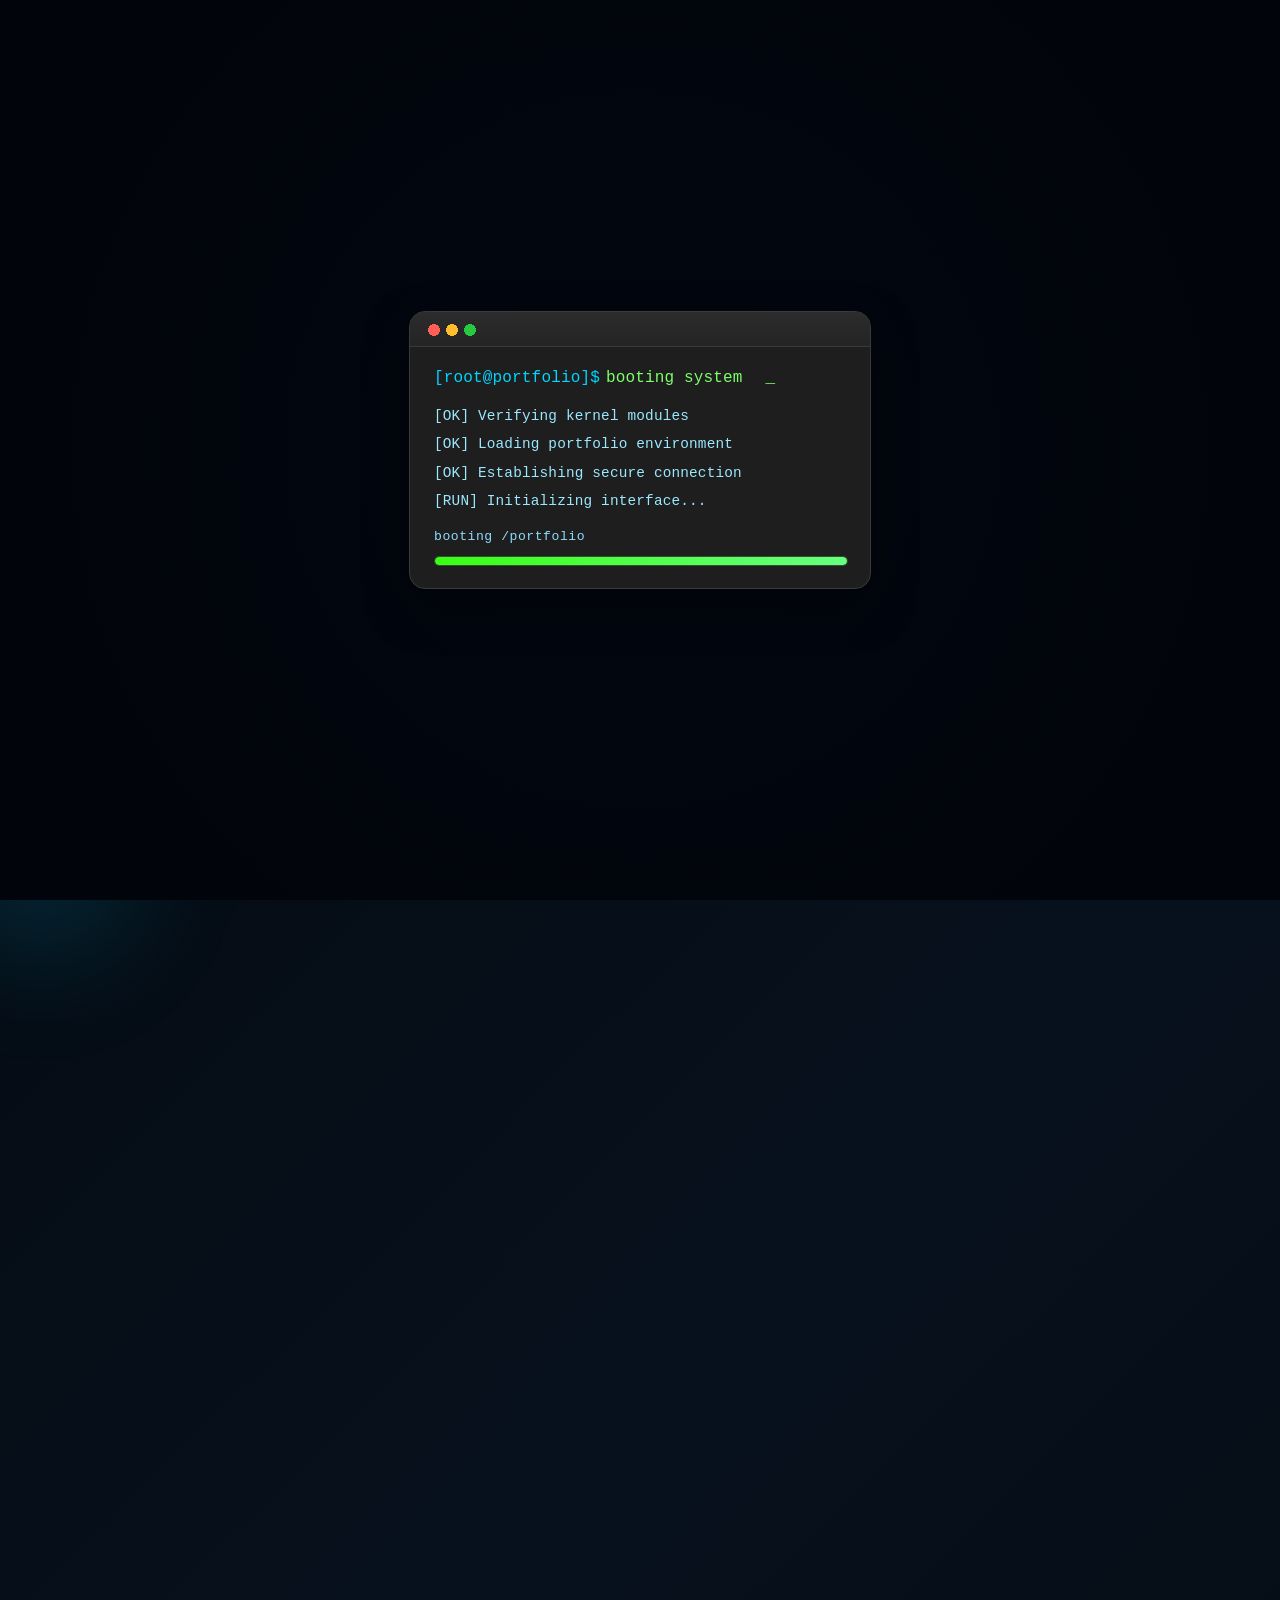
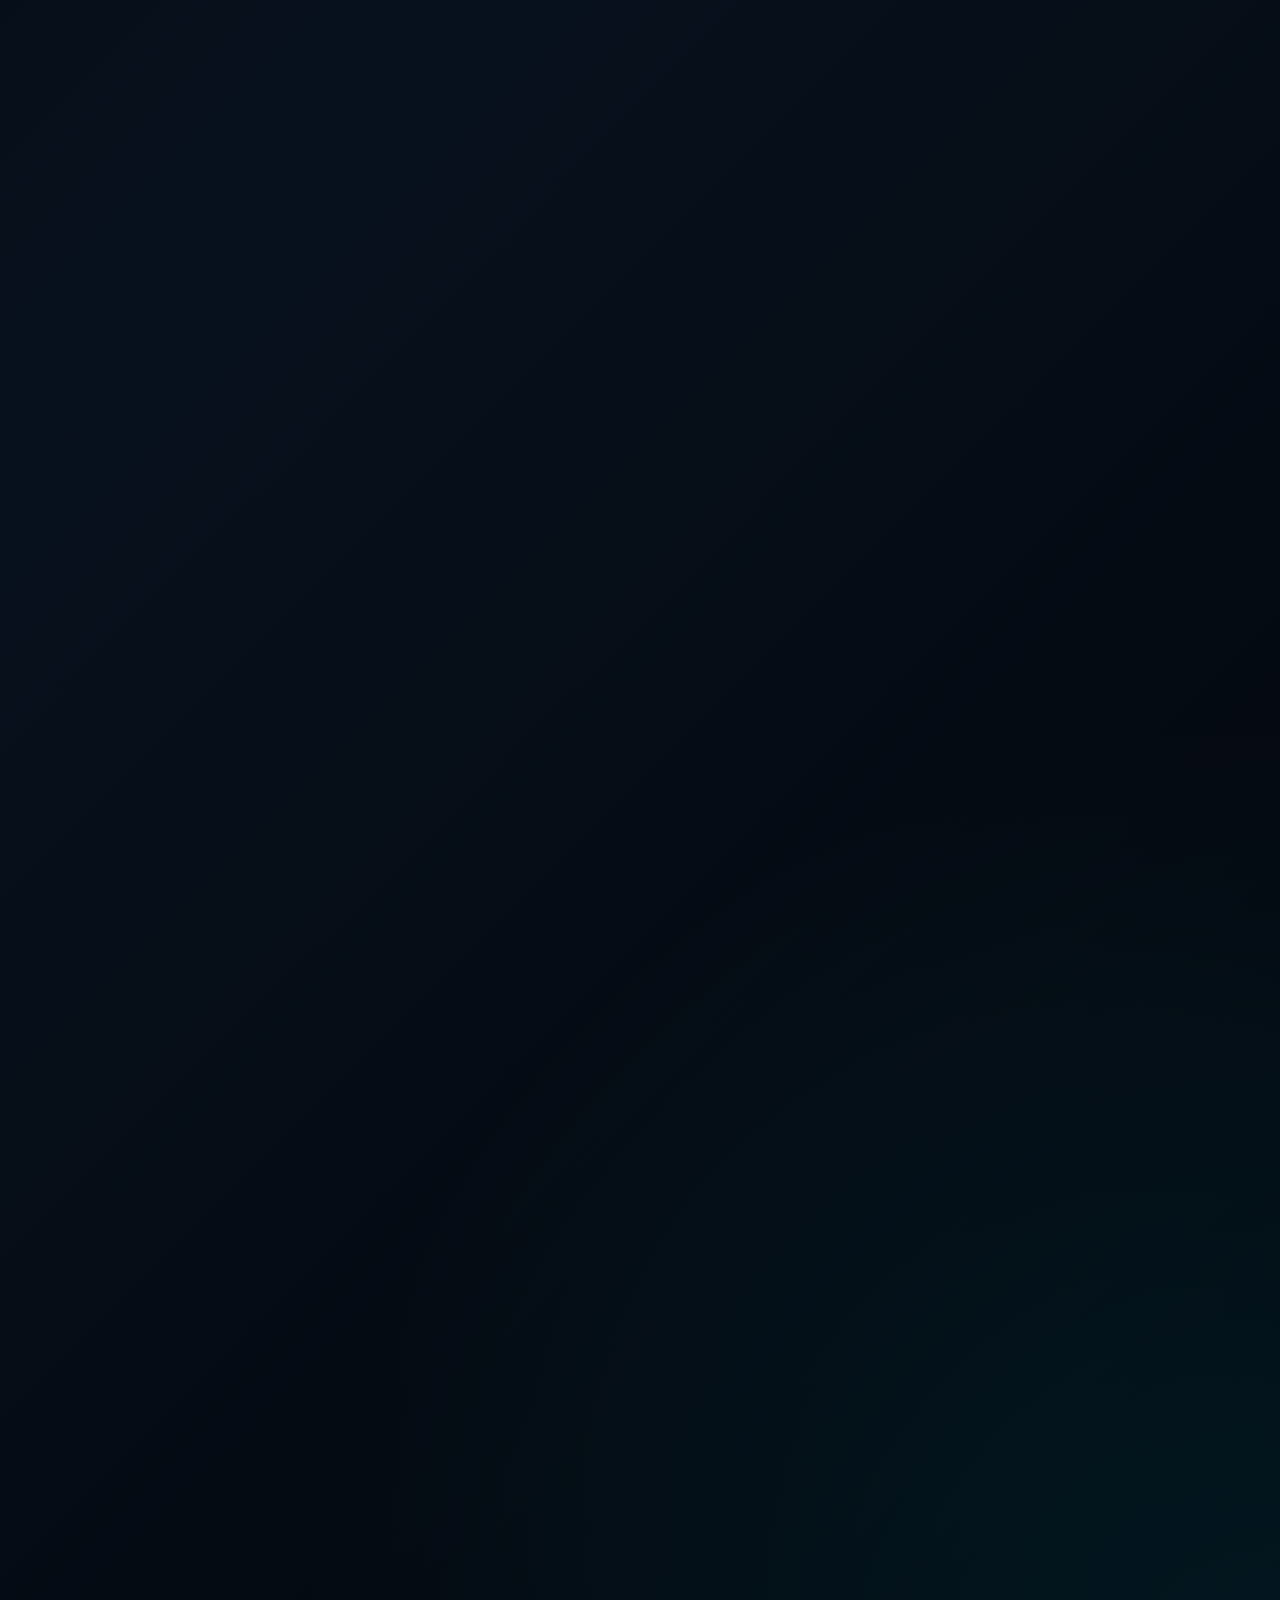
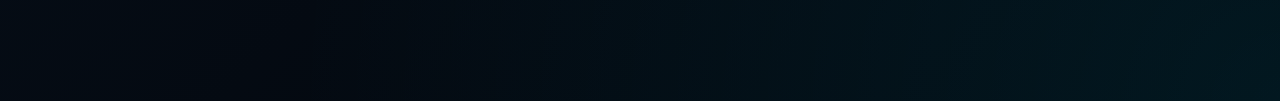
<file: index.html>
<!doctype html>
<html lang="pt-BR">
  <head>
    <meta charset="UTF-8" />
    <meta http-equiv="X-UA-Compatible" content="IE=edge" />
    <meta name="viewport" content="width=device-width, initial-scale=1.0" />
    <meta name="description" content="Meu primeiro Portfólio!" />
    <meta
      name="keywords"
      content="Portfólio, Wanderson, Engenharia de Software, HTML, CSS, JS, C#"
    />
    <meta name="author" content="Wanderson Saraiva Torres" />
    <title>Portfólio</title>
    <link rel="stylesheet" href="css/index.css" />
    <script src="js/index.js" defer></script>
    <link
      rel="stylesheet"
      href="https://cdnjs.cloudflare.com/ajax/libs/font-awesome/6.4.0/css/all.min.css"
    />
    <link rel="icon" type="image/x-icon" href="favicon/favicon.ico" />
  </head>

  <body class="intro-active">
    <div class="intro-screen" aria-hidden="true">
      <div class="intro-terminal">
        <div class="intro-line">
          <span class="intro-prefix">[root@portfolio]$</span>
          <span class="intro-text">booting system</span>
          <span class="intro-cursor">_</span>
        </div>
        <div class="boot-log">
          <div class="boot-line">[OK] Verifying kernel modules</div>
          <div class="boot-line">[OK] Loading portfolio environment</div>
          <div class="boot-line">[OK] Establishing secure connection</div>
          <div class="boot-line">[RUN] Initializing interface...</div>
        </div>
        <div class="loader-panel" aria-label="Carregando portfólio">
          <div class="loader-label">booting /portfolio</div>
          <div class="loader-bar">
            <span class="loader-fill"></span>
          </div>
        </div>
      </div>
    </div>

    

    <nav class="menu-capsula">
      

      <a href="#">
        <i class="fa-solid fa-home"></i>
        <span class="texto-menu">Início</span>
      </a>
      <a href="#sobre">
        <i class="fa-solid fa-fingerprint"></i>
        <span class="texto-menu">Sobre</span>
      </a>
      <a href="#skills">
        <i class="fa-solid fa-laptop-code"></i>
        <span class="texto-menu">Habilidades</span>
      </a>
      <a href="#projetos">
        <i class="fa-solid fa-diagram-project"></i>
        <span class="texto-menu">Sistemas</span>
      </a>
      <a href="#web-recon">
        <i class="fa-solid fa-network-wired"></i>
        <span class="texto-menu">Diagnóstico</span>
      </a>
      <a href="#contato">
        <i class="fa-solid fa-address-book"></i>
        <span class="texto-menu">Contato</span>
      </a>
    </nav>
    

    <div class="site-shell">
      <div class="shell-toolbar">
        <span class="shell-prompt">~/portfolio</span>
        <span class="shell-status">status: online • secure</span>
      </div>

      <header>

        
        
        <div class="logo">
          <h1>
            <span class="cor-destaque">&lt;</span
            ><span class="logo-text">Portfólio</span
            ><span class="cor-destaque">/&gt;</span
            ><span class="cursor-pisca">_</span>
          </h1>
        </div>
      </header>
      <main>
        <section id="sobre">
          <img
            src="imgp/perfil.jpg"
            alt="Foto do desenvolvedor Wanderson"
            class="foto-perfil"
          />
          <h2>Sobre</h2>
          <div class="box-txt">
            <p>
              Ola! Me chamo Wanderson. Sou um profisisonal focado em resolver
              problema e construir sistemas eficientes. Gosto de entender como
              as coisas funcionam por baixo dos panos, desde o codigo e
              infraestrutura até o hardware.
            </p>
          </div>
        </section>

        <section id="skills">
          <h2>Minhas Habilidades</h2>
          <ul class="lista-skills">
            <li class="skill-item">
              <div class="skill-itens">
                <img src="ico/cSharp.ico" alt="C#" />
                C# e ecossitemas .NET<i>Aprendendo</i>
              </div>
            </li>
            <li class="skill-item">
              <div class="skill-itens">
                <img
                  src="ico/redes-de-computadores.ico"
                  alt="Redes de Computadores"
                />
                Redes de Computadores
              </div>
            </li>
            <li class="skill-item">
              <div class="skill-itens">
                <img src="ico/manutençao.ico" alt="Manutenção de Hardware" />
                Manutenção de Hardware
              </div>
            </li>
            <li class="skill-item">
              <div class="skill-itens">
                <img src="ico/html-5.ico" alt="HTML" />
                HTML
              </div>
            </li>
            <li class="skill-item">
              <div class="skill-itens">
                <img src="ico/js.ico" alt="JavaScript" />
                JavaScript <i>Aprendendo</i>
              </div>
            </li>
            <li class="skill-item">
              <div class="skill-itens">
                <img src="ico/css-3.ico" alt="CSS" />
                CSS
              </div>
            </li>
            <li class="skill-item">
              <div class="skill-itens">
                <img src="ico/python.ico" alt="Python" />
                Python <i>Aprendendo</i>
              </div>
            </li>
            <li class="skill-item">
              <div class="skill-itens">
                <img src="ico/php.ico" alt="PHP" />
                PHP <i>Aprendendo</i>
              </div>
            </li>
            <li class="skill-item">
              <div class="skill-itens">
                <img src="ico/arquivo-json.ico" alt="JSON" />
                JSON
              </div>
            </li>
          </ul>
        </section>


        

        <div>
          <h2 id="text-projeto">Meus Projetos</h2>
        </div>

        <section id="projetos">
          <article>
            <h3>NOC Monitoramento</h3>
            <p>
              Um sistema customizado de monitoramento de redes desenvolvido em
              HTML, CSS, PHP, JSON, JAVASCRIPT.
            </p>
            <div class="tech-tags">
              <span>PHP</span>
              <span>HTML</span>
              <span>JavaScript</span>
              <span>JSON</span>
            </div>
            <div class="github-link">
              <a
                href="https://github.com/wandersonstt/pianel-NOC"
                target="_blank"
                rel="noopener noreferrer"
                class="btn-projeto"
              >
                <i class="fa-brands fa-github"></i> Ver código
              </a>
            </div>
          </article>

          <article>
            <h3>Bot Telegram Milvus</h3>
            <p>Bot para telegram, para chegar chamado do milvus</p>
            <div class="tech-tags">
              <span>Python</span>
              <span>WebHook</span>
              <span>Telegram</span>
            </div>
            <div class="github-link">
              <a
                href="https://github.com/wandersonstt/Bot-Milvus-telegram"
                target="_blank"
                rel="noopener noreferrer"
                class="btn-projeto"
              >
                <i class="fa-brands fa-github"></i> Ver código
              </a>
            </div>
          </article>

          <article>
            <h3>Conversor de pdf</h3>
            <p>Feito um Conversor de pdf em C# .NET</p>
            <div class="tech-tags">
              <span>C#</span>
              <span>.NET</span>
            </div>
            <div class="github-link">
              <a
                href="https://github.com/wandersonstt/pdfZ"
                target="_blank"
                rel="noopener noreferrer"
                class="btn-projeto"
              >
                <i class="fa-brands fa-github"></i> Ver código
              </a>
            </div>
          </article>

          <article>
            <h3>Baixador de video do youtube</h3>
            <p>
              Programa para baixa videos do youtube C# .NET Biblioteca, FFmpeg
              (Manipulação de Mídia), yt-dlp (Manipulação de Streams Web)
            </p>
            <div class="tech-tags">
              <span>C#</span>
              <span>.NET</span>
            </div>
            <div class="github-link">
              <a
                href="https://github.com/wandersonstt/Youtube-Downloader-Pro"
                target="_blank"
                rel="noopener noreferrer"
                class="btn-projeto"
              >
                <i class="fa-brands fa-github"></i> Ver código
              </a>
            </div>
          </article>

          <article>
            <h3>FrontEnd tela de login</h3>
            <p>
              Fiz uma tela de login somente como aprendizado, com HTML E CSS, logo em breve estarei implementando um JS
              para finalizar esse pequeno treinamento 
            </p>
            <div class="tech-tags">
              <span>HTML</span>
              <span>CSS</span>
            </div>
            <div class="github-link">
              <a
                href="login.html"
                target="_blank"
                rel="noopener noreferrer"
                class="btn-projeto"
              >
                <i></i>Ver pagina
              </a>
            </div>
          </article>

        </section>

        
<section id="web-recon">
        <article class="card projeto-recon">
          <h3>
            <i class="fa-solid fa-satellite-dish"></i> Web Recon / Scanner
          </h3>
          <p>
            Insira um domínio (ex: google.com) para rastrear informações de
            infraestrutura, IP e geolocalização do servidor.
          </p>

          <div class="input-grupo">
            <input
              type="text"
              id="alvo"
              placeholder="Digite o domínio alvo..."
            />
            <button onclick="iniciarScan()">
              <i class="fa-solid fa-radar"></i> Escanear
            </button>
          </div>

          <!-- Tela do Terminal -->
          <pre class="terminal-saida" id="resultado-scan">
> Sistema online. Aguardando alvo...</pre
          >
        </article>
        </section>

        
      </main>

      <footer id="contato">
        <h2>Vamos conversar ?</h2>
        <div class="links-contato">
          <a href="mailto:wanderson_st@hotmail.com.br"
            ><i class="fa-solid fa-envelope"></i> Mande um E-mail</a
          >
          <a href="https://github.com/wandersonstt"
            ><i class="fa-brands fa-github"></i> GitHub</a
          >
        </div>

        

      </footer>
    </div>
  </body>
</html>
</file>
<file: css/index.css>
/* 1. IMPORTAÇÕES E VARIÁVEIS (Sempre no topo) */
@import url('https://fonts.googleapis.com/css2?family=Inter:wght@400;500;600;700;800&display=swap');
@import url('https://fonts.googleapis.com/css2?family=Space+Grotesk:wght@500;700&display=swap');

:root {
    --cor-fundo: #030711;
    --cor-texto: #d8f8e2;
    --cor-primaria: #39ff14;
    --cor-fundo-card: #07131d;
    --cor-acento: #00d4ff;
}


/* 2. CONFIGURAÇÕES GERAIS */
html {
    scroll-behavior: smooth;
    
}

body {
    font-family: 'Inter', sans-serif;
    line-height: 1.7;
    letter-spacing: 0.01em;
    background:
        radial-gradient(circle at top left, rgba(57, 255, 20, 0.10), transparent 24%),
        radial-gradient(circle at bottom right, rgba(0, 212, 255, 0.09), transparent 28%),
        linear-gradient(135deg, #03070d 0%, #07111d 45%, #02050a 100%);
    color: var(--cor-texto);
    margin: 0;
    padding: 20px;
    transition: background-color 0.3s ease, color 0.3s ease;
    position: relative;
    overflow-x: hidden;
}

body.intro-active {
    overflow: hidden;
}

.site-shell {
    position: relative;
    max-width: 2000px;
    margin: 48px auto 0 auto;
    padding: 0 24px 36px;
    background: linear-gradient(180deg, #191d24 0%, #11161d 100%);
    border: 1px solid rgba(255, 255, 255, 0);
    border-radius: 18px;
    box-shadow: 0 30px 70px rgba(0, 0, 0, 0.984), inset 0 1px 0 rgba(255,255,255,0.04);
    overflow: hidden;
    opacity: 0;
    transform: translateY(18px);
    transition: opacity 0.8s ease, transform 0.8s ease;
}

.site-shell::before {
    content: '';
    display: block;
    height: 46px;
    margin: -1px -24px 18px;
    background: linear-gradient(180deg, #2a2f36 0%, #20242c 100%);
    border-bottom: 1px solid rgba(255,255,255,0.06);
    position: relative;
    box-shadow: inset 0 -1px 0 rgba(0,0,0,0.2);
}

.site-shell::after {
    content: '';
    position: absolute;
    top: 12px;
    left: 18px;
    display: flex;
    gap: 8px;
    width: 54px;
    height: 12px;
    z-index: 2;
}

.site-shell::after {
    background: radial-gradient(circle, #ff5f57 0 6px, transparent 6px 8px),
                radial-gradient(circle, #ffbd2e 0 6px, transparent 6px 8px),
                radial-gradient(circle, #28c840 0 6px, transparent 6px 8px);
    background-repeat: no-repeat;
    background-position: 0 0, 18px 0, 36px 0;
    background-size: 12px 12px;
}

body.intro-active .site-shell {
    opacity: 0;
    transform: translateY(18px);
}

body:not(.intro-active) .site-shell {
    opacity: 1;
    transform: none; /* Substitua translateY(0) por none */
}

.intro-screen {
    position: fixed;
    inset: 0;
    display: flex;
    align-items: center;
    justify-content: center;
    background: radial-gradient(circle at center, rgba(3, 7, 17, 0.95), rgba(1, 4, 10, 1));
    z-index: 9999;
    transition: opacity 0.8s ease, visibility 0.8s ease;
}

body:not(.intro-active) .intro-screen {
    opacity: 0;
    visibility: hidden;
    pointer-events: none;
}

.intro-terminal {
    min-width: min(90vw, 460px);
    border: 1px solid #3a3a3a;
    border-radius: 16px;
    background: #1e1e1e;
    box-shadow: 0 18px 45px rgba(0, 0, 0, 0.35);
    font-family: 'Courier New', Courier, monospace;
    color: #7dff6a;
    overflow: hidden;
    position: relative;
}

.intro-terminal::before {
    content: '';
    display: block;
    height: 34px;
    background: linear-gradient(180deg, #2c2c2c, #242424);
    border-bottom: 1px solid #3a3a3a;
    position: relative;
}

.intro-terminal::after {
    content: '';
    position: absolute;
    top: 12px;
    left: 18px;
    display: flex;
    gap: 8px;
    width: 54px;
    height: 12px;
    z-index: 2;
    background: radial-gradient(circle, #ff5f57 0 6px, transparent 6px 8px),
                radial-gradient(circle, #ffbd2e 0 6px, transparent 6px 8px),
                radial-gradient(circle, #28c840 0 6px, transparent 6px 8px);
    background-repeat: no-repeat;
    background-position: 0 0, 18px 0, 36px 0;
    background-size: 12px 12px;
}

.intro-terminal .intro-line {
    padding: 18px 24px 12px;
}

.intro-line {
    display: inline-flex;
    align-items: center;
    flex-wrap: wrap;
    gap: 6px;
}

.loader-panel {
    padding: 0 24px 22px;
}

.loader-label {
    font-size: 0.82rem;
    color: #8fdcff;
    margin-bottom: 8px;
    letter-spacing: 0.04em;
    text-transform: lowercase;
}

.loader-bar {
    width: 100%;
    height: 8px;
    background: rgba(255,255,255,0.08);
    border-radius: 999px;
    overflow: hidden;
    border: 1px solid rgba(57, 255, 20, 0.16);
    box-shadow: inset 0 0 6px rgba(0, 0, 0, 0.3);
}

.loader-fill {
    display: block;
    width: 0;
    height: 100%;
    border-radius: inherit;
    background: linear-gradient(90deg, #39ff14, #67ff81);
    box-shadow: 0 0 10px rgba(57, 255, 20, 0.35);
    animation: carregar-loader 2.2s ease-in-out forwards;
}

.boot-log {
    padding: 0 24px 12px;
    font-size: 0.9rem;
    color: #9be8ff;
    display: grid;
    gap: 4px;
}

.boot-line {
    opacity: 0;
    transform: translateX(-6px);
    animation: aparecer-log 0.35s ease forwards;
}

.boot-line:nth-child(1) { animation-delay: 0.2s; }
.boot-line:nth-child(2) { animation-delay: 0.55s; }
.boot-line:nth-child(3) { animation-delay: 0.9s; }
.boot-line:nth-child(4) { animation-delay: 1.25s; }

.intro-prefix {
    color: #00d4ff;
}

.intro-text {
    display: inline-block;
    overflow: hidden;
    white-space: nowrap;
    width: 0;
    animation: digitar-acesso 1.4s steps(16, end) 0.4s forwards;
}

.intro-cursor {
    display: inline-block;
    animation: piscar-cursor 0.8s steps(1, end) infinite;
}

@keyframes digitar-acesso {
    from { width: 0; }
    to { width: 16ch; }
}

@keyframes carregar-loader {
    from { width: 0; }
    to { width: 100%; }
}

@keyframes aparecer-log {
    from {
        opacity: 0;
        transform: translateX(-6px);
    }
    to {
        opacity: 1;
        transform: translateX(0);
    }
}

body::before {
    content: '';
    position: fixed;
    inset: 0;
    background-image:
        linear-gradient(rgba(57, 255, 20, 0.05) 1px, transparent 1px),
        linear-gradient(90deg, rgba(0, 212, 255, 0.05) 1px, transparent 1px);
    background-size: 36px 36px;
    mask-image: linear-gradient(to bottom, rgba(0,0,0,0.78), transparent);
    pointer-events: none;
    z-index: 0;
    opacity: 0.45;
    animation: moverGrade 16s linear infinite;
}

body::after {
    content: '';
    position: fixed;
    inset: auto auto -120px -120px;
    width: 320px;
    height: 320px;
    background: radial-gradient(circle, rgba(0, 212, 255, 0.16), transparent 70%);
    filter: blur(40px);
    pointer-events: none;
    z-index: 0;
    animation: pulsarGlow 6s ease-in-out infinite;
}

body::selection {
    background: rgba(0, 212, 255, 0.25);
    color: #fff;
}

img {
    max-width: 150px;
    border-radius: 0;
}

header,
main,
footer {
    max-width: 1080px;
    margin: 0 auto;
    padding: 18px 0;
    position: relative;
    z-index: 1;
}

header {
    padding-top: 80px;
}

.shell-toolbar {
    display: flex;
    justify-content: space-between;
    align-items: center;
    padding: 12px 24px 10px;
    color: #9fd8ff;
    font-size: 0.82rem;
    font-family: 'Courier New', Courier, monospace;
    letter-spacing: 0.03em;
    text-transform: lowercase;
    gap: 16px;
}

.shell-prompt {
    color: #7dff6a;
    margin-right: 8px;
}

.shell-status {
    color: #c0f3ff;
    opacity: 0.9;
    margin-left: 8px;
}

/* =========================
   MENU CÁPSULA EXPANDÍVEL 
   ========================= */

   

.menu-capsula {
    position: fixed;
    top: 0;
    left: 0;
    width: 100%; /* Ocupa a tela toda de ponta a ponta */
    display: flex;
    justify-content: center; /* Centraliza os botões no meio da tela */
    gap: 12px;
    padding: 8px 20px;
    border-radius: 0; /* Barra reta (sem formato de cápsula) */
    background: rgba(6, 10, 16, 0);
    backdrop-filter: blur(12px); 
    z-index: 99999;
    transition: opacity 0.8s ease, transform 0.8s ease, visibility 0.8s ease;
}

.menu-capsula a {
    display: flex;
    align-items: center;
    justify-content: center;
    color: var(--cor-texto);
    text-decoration: none;
    
    /* A mágica acontece aqui: */
    height: 38px; 
    min-width: 38px; /* Garante que fique quadrado quando estiver sem texto */
    padding: 0 10px; /* Deixa um respiro pros lados quando crescer */
    width: auto; /* Permite que o botão estique */
    
    border-radius: 8px;
    background: rgba(255,255,255,0.03);
    transition: all 0.35s cubic-bezier(0.2, 0.8, 0.2, 1);
    font-family: 'Courier New', Courier, monospace;
    border: 1px solid rgba(255,255,255,0.05);
    box-sizing: border-box;
}

.menu-capsula a:nth-child(1) { transform: rotate(0deg); }
.menu-capsula a:nth-child(2) { transform: rotate(0deg); }
.menu-capsula a:nth-child(3) { transform: rotate(0deg); }
.menu-capsula a:nth-child(4) { transform: rotate(0deg); }
.menu-capsula a:nth-child(5) { transform: rotate(0deg); }

.menu-capsula a:hover,
.menu-capsula a:focus-visible {
    background: linear-gradient(135deg, rgba(0, 212, 255, 0.2), rgba(57, 255, 20, 0.16));
    color: #b7ff8a;
    transform: translateY(-2px) scale(1.03);
    box-shadow: inset 0 1px 0 rgba(255,255,255,0.05), 0 0 0 1px rgba(0, 212, 255, 0.18), 0 0 14px rgba(0, 212, 255, 0.16);
    text-shadow: 0 0 8px rgba(0, 212, 255, 0.18);
}

.menu-capsula i {
    font-size: 0.95rem; /* Ícone levemente menor (era 1.1rem) */
    min-width: 20px;
    text-align: center;
}

.menu-capsula .texto-menu {
    max-width: 0;
    opacity: 0;
    margin-left: 0;
    transition: all 0.4s cubic-bezier(0.25, 1, 0.5, 1);
    white-space: nowrap;
    overflow: hidden; /* ISSO IMPEDE O TEXTO DE VAZAR */
    font-weight: 600;
    font-size: 0.75rem;
}



/* Faz o texto deslizar e aparecer no Hover */
.menu-capsula a:hover .texto-menu {
    max-width: 120px;
    opacity: 1;
    margin-left: 8px; /* Espaçamento entre o ícone e o texto */
}

.logo {
    display: flex;
    justify-content: center;
    align-items: center;
    width: 100%;
}

h1 {
    font-size: 1.5rem;
    text-align: center;
    text-shadow: 0 0 16px rgba(57, 255, 20, 0.2);
    font-family: 'Courier New', Courier, monospace;
    font-weight: 700;
    letter-spacing: 0.04em;
    text-transform: none;
    margin: 0 auto;
    color: #7dff6a;
}

.logo h1 {
    display: inline-flex;
    align-items: center;
    justify-content: center;
    gap: 0.12em;
    white-space: nowrap;
    font-size: 2rem;
}

.logo-text {
    display: inline-block;
    overflow: hidden;
    white-space: nowrap;
    width: 0;
    animation: digitar-logo 1.4s steps(9, end) 0.35s forwards;
}

.cursor-pisca {
    display: inline-block;
    margin-left: 2px;
    animation: piscar-cursor 0.8s steps(1, end) infinite;
}

@keyframes digitar-logo {
    from { width: 0; }
    to { width: 9ch; }
}

@keyframes piscar-cursor {
    0%, 49% { opacity: 1; }
    50%, 100% { opacity: 0; }
}

h2 {
    text-shadow: 0 0 10px rgba(0, 212, 255, 0.16);
    font-family: 'Courier New', Courier, monospace;
    font-weight: 700;
    letter-spacing: 0.03em;
    text-transform: none;
    color: #7dff6a;
    margin-bottom: 10px;
}

h2::before {
    content: '> ';
    color: var(--cor-primaria);
    margin-right: 6px;
}

p, li, a, span {
    font-family: 'Courier New', Courier, monospace;
}

img {
    max-width: 150px;
    display: block;
    margin: 0 auto;
}



footer {
    text-align: center;
    margin-top: 56px;
    padding: 28px 22px;
    background: linear-gradient(135deg, rgba(6, 14, 22, 0.98), rgba(3, 8, 14, 0.96));
    border: 1px solid rgba(57, 255, 20, 0.16);
    border-radius: 14px;
    box-shadow: inset 0 1px 0 rgba(255,255,255,0.03), 0 12px 24px rgba(0, 0, 0, 0.2);
    position: relative;
    overflow: hidden;
}

footer::before {
    content: '';
    position: absolute;
    inset: 0;
    background: linear-gradient(120deg, transparent, rgba(255,255,255,0.25), transparent);
    transform: translateX(-100%);
    transition: transform 0.8s ease;
}

footer:hover::before {
    transform: translateX(100%);
}

footer h2 {
    margin-top: 0;
    color: var(--cor-primaria);
    letter-spacing: 0.5px;
}

.links-contato {
    display: flex;
    justify-content: center;
    gap: 20px;
    margin-top: 20px;

}

footer a {
    text-decoration: none;
    background: transparent;
    color: #7dff6a;
    border: 1px solid rgba(57, 255, 20, 0.3);
    border-radius: 999px;
    padding: 10px 18px;
    font-weight: 600;
    box-shadow: inset 0 0 8px rgba(0, 255, 0, 0.04);
    transition: transform 0.3s ease, box-shadow 0.3s ease, background 0.3s ease, color 0.3s ease;
}

footer a:hover {
    transform: translateY(-3px);
    box-shadow: 0 8px 16px rgba(0, 0, 0, 0.18);
    background: rgba(57, 255, 20, 0.12);
    color: #ffffff;
}


#btn-tema {

    position: fixed;
    bottom: 30px;
    right: 30px;
    z-index: 1000;
    padding: 12px 24px;
    border: none;
    border-radius: 50px;
    background-color: var(--cor-primaria);
    color: #ffffff;
    font-family: 'Inter', sans-serif;
    font-width: 600;
    font-size: 1rem;
    cursor: pointer;
    box-shadow: 0 8px 15px rgba(0, 0, 0, 0.2);
    transition: all 0.3s ease;


}

#btn-tema:hover {

    transform: translateY(-5px) scale(1.05);
    box-shadow: 0 15px 20px rgba(0, 0, 0, 0.3);
    background-color: var(--cor-texto);
    color: var(--cor-fundo)
}

#btn-tema:active {
    transform: translateY(2px) scale(0.95);
    box-shadow: 0 5px 10px rgba(0, 0, 0, 0.2);

}



.tech-tags {
    display: flex;
    gap: 8px;
    margin-bottom: 20px;
    flex-wrap: wrap;
}

.tech-tags span {
    background: rgba(57, 255, 20, 0.16);
    color: #dfffbf;
    padding: 5px 10px;
    border-radius: 999px;
    font-size: 0.8rem;
    font-weight: 600;
    text-transform: uppercase;
    letter-spacing: 0.04em;
    border: 1px solid rgba(57, 255, 20, 0.24);
}

.btn-projeto {
    display: inline-flex;
    align-items: center;
    justify-content: center;
    gap: 8px;
    text-decoration: none;
    color: #e9ffeb;
    border: 1px solid rgba(57, 255, 20, 0.24);
    padding: 9px 14px;
    border-radius: 999px;
    font-weight: 600;
    font-size: 0.9rem;
    transition: all 0.3s ease;
    margin-top: auto;
    margin-bottom: 0;
    align-self: center;
    background: rgba(57, 255, 20, 0.12);
}

.btn-projeto:hover {
    background: rgba(57, 255, 20, 0.2);
    color: #f8fff3;
    transform: translateY(-2px);
}

.btn-projeto:active {
    background: rgba(0, 212, 255, 0.18);
    color: #f8fff3;
}

.github-link {
    position: relative;
    width: 100%;
    margin: 0;
    padding-top: 4px;
}

.github-link a {
    display: flex;
    justify-content: center;
    align-items: center;
    gap: 8px;
    width: 100%;
    padding: 12px;
    background: linear-gradient(135deg, rgba(57, 255, 20, 0.18), rgba(0, 212, 255, 0.16));
    color: #f3fff0;
    text-decoration: none;
    font-weight: 600;
    font-size: 0.95rem;
    transition: all 0.3s ease;
    border-radius: 12px;
    border: 1px solid rgba(57, 255, 20, 0.24);
}

.github-link a:hover {
    background: linear-gradient(135deg, rgba(57, 255, 20, 0.26), rgba(0, 212, 255, 0.22));
    color: #ffffff;
}





/* =========================
   WIDGET DE API (TERMINAL)
   ========================= */
#api-rede {
    text-align: center;
    margin: 40px auto;
}

.terminal-box {
    max-width: 500px;
    margin: 20px auto;
    background-color: #1e1e1e;
    border-radius: 8px;
    box-shadow: 0 10px 20px rgba(0, 0, 0, 0.3);
    overflow: hidden;
    text-align: left;
}

.terminal-header {
    background-color: #333;
    padding: 10px;
    display: flex;
    gap: 8px;
}

.dot {
    width: 12px;
    height: 12px;
    border-radius: 50%;
}

.dot.red {
    background-color: #ff5f56;
}

.dot.yellow {
    background-color: #ffbd2e;
}

.dot.green {
    background-color: #27c93f;
}

.terminal-body {
    padding: 20px;
    color: #00ff00;
    /* Verde clássico de terminal */
    font-family: 'Courier New', Courier, monospace;
    /* Fonte de código */
    font-size: 0.95rem;
    line-height: 1.6;
}

/* O texto piscando como um cursor de verdade */
.cursor-pisca {
    animation: piscar 1s infinite;
}

@keyframes piscar {

    0%,
    100% {
        opacity: 1;
    }

    50% {
        opacity: 0;
    }
}


section {
    margin: 22px 0;
    padding: 20px 22px;
    border: 1px solid rgba(255,255,255,0.06);
    border-radius: 14px;
    background: linear-gradient(135deg, rgba(8, 14, 22, 0.97), rgba(3, 8, 14, 0.98));
    box-shadow: inset 0 1px 0 rgba(255,255,255,0.03), 0 12px 24px rgba(0, 0, 0, 0.22);
    position: relative;
    opacity: 0;
    transform: translateY(20px);
    transition: opacity 0.6s ease, transform 0.6s ease, box-shadow 0.3s ease;
}

section.reveal {
    opacity: 1;
    transform: translateY(0);
}

section::before {
    content: '';
    display: block;
    width: 100%;
    height: 1px;
    margin-bottom: 12px;
    background: linear-gradient(90deg, rgba(57, 255, 20, 0.7), transparent 85%);
}

.box-txt {
    background: rgba(1, 6, 10, 0.92);
    border: 1px solid rgba(0, 212, 255, 0.14);
    border-left: 3px solid rgba(57, 255, 20, 0.5);
    padding: 16px 18px;
    margin: 8px 0 0;
    border-radius: 12px;
    box-shadow: inset 0 0 16px rgba(0, 0, 0, 0.18);
    transition: all 0.3s ease;
}

.box-txt:hover {
    background: rgba(3, 10, 16, 0.96);
    color: var(--cor-texto);
    transform: translateY(-3px);
    box-shadow: inset 0 0 20px rgba(0, 0, 0, 0.22), 0 8px 16px rgba(0, 0, 0, 0.18);
}

.box-txt p {
    animation: textoChegando 1s ease-out forwards;
    font-family: 'Courier New', Courier, monospace;
    color: #dfffd3;
}

@keyframes textoChegando {
    0% {
        opacity: 0;
        /* Começa totalmente invisível */
        transform: translateX(-30px);
        /* Começa 30 pixels para a esquerda */
    }

    100% {
        opacity: 1;
        /* Termina totalmente visível */
        transform: translateX(0);
        /* Termina na posição original (0) */
    }

}

/* Aplicamos a animação na foto */
.foto-perfil {
    border-radius: 12px;
    animation: levitar 3.2s ease-in-out infinite;
    box-shadow: 0 0 0 2px rgba(57, 255, 20, 0.18), 0 0 22px rgba(0, 212, 255, 0.16);
    transition: transform 0.3s ease, box-shadow 0.3s ease, filter 0.3s ease;
    transform: translateY(0);
    filter: saturate(1.08) contrast(1.03);
    border: 1px solid rgba(0, 212, 255, 0.3);
}

.foto-perfil:hover {
    transform: translateY(-6px) scale(1.02);
    box-shadow: 0 0 0 2px rgba(57, 255, 20, 0.26), 0 0 28px rgba(0, 212, 255, 0.24);
    filter: saturate(1.2) contrast(1.08);
}


/* Criamos a regra da animação passo a passo */
@keyframes levitar {
    0% {
        transform: translateY(0);
        /* Posição inicial */
    }

    50% {
        transform: translateY(-15px);
        /* No meio do tempo, sobe 15 pixels */
    }

    100% {
        transform: translateY(0);
        /* Volta para a posição inicial */
    }

   

}

/* 4. PROJETOS E CARDS */
#projetos {
    display: flex;
    flex-wrap: wrap;
    gap: 22px;
    margin-top: 28px;
    align-items: center;
    
}

#projetos article {
    display: flex;
    flex-direction: column;
    justify-content: space-between;
    gap: 10px;
    height: 100%;
    box-sizing: border-box;
    padding: 16px;
    border-radius: 16px;
    background: linear-gradient(135deg, rgba(8, 15, 24, 0.98), rgba(3, 9, 15, 0.96));
    border: 1px solid rgba(255,255,255,0.08);
    border-left: 3px solid rgba(57, 255, 20, 0.6);
    box-shadow: inset 0 1px 0 rgba(255,255,255,0.04), inset 0 -1px 0 rgba(255,255,255,0.02), 0 14px 28px rgba(0, 0, 0, 0.24);
    position: relative;
    overflow: hidden;
    opacity: 0;
    transform: translateY(20px);
    transition: transform 0.45s ease, box-shadow 0.35s ease, border-color 0.35s ease, opacity 0.45s ease;
    flex: 0 1 calc(50% - 11px);
    max-width: calc(50% - 11px);
}

#projetos article.show {
    opacity: 1;
    transform: translateY(0);
}

#projetos article::after {
    content: '';
    position: absolute;
    inset: auto 0 0 0;
    height: 2px;
    background: linear-gradient(90deg, transparent, rgba(57, 255, 20, 0.8), rgba(0, 212, 255, 0.9), transparent);
    transform: scaleX(0.2);
    transform-origin: center;
    transition: transform 0.35s ease;
}

#projetos article:hover::after,
#projetos article:focus-within::after {
    transform: scaleX(1);
}

#projetos article:hover,
#projetos article:focus-within {
    transform: translateY(-6px) scale(1.01);
    box-shadow: inset 0 1px 0 rgba(255,255,255,0.05), 0 18px 34px rgba(0, 0, 0, 0.32), 0 0 18px rgba(57, 255, 20, 0.12);
    border-color: rgba(0, 212, 255, 0.42);
}

#projetos article h3 {
    margin: 0;
    color: #7dff6a;
    font-size: 1rem;
    letter-spacing: 0.02em;
    font-family: 'Courier New', Courier, monospace;
    min-height: 2.6em;
    display: flex;
    align-items: center;
    text-shadow: 0 0 10px rgba(57, 255, 20, 0.12);
}

#projetos article p {
    margin: 0;
    color: #dcefe2;
    flex: 1;
    line-height: 1.55;
    font-size: 0.9rem;
    min-height: 4.6em;
    opacity: 0.95;
}

.tech-tags {
    display: flex;
    flex-wrap: wrap;
    gap: 6px;
    margin: 8px 0 0;
}

.tech-tags span {
    background: rgba(57, 255, 20, 0.12);
    color: #e8ffd8;
    border: 1px solid rgba(57, 255, 20, 0.24);
    border-radius: 999px;
    padding: 5px 8px;
    font-size: 0.72rem;
    font-weight: 600;
    letter-spacing: 0.02em;
    font-family: 'Courier New', Courier, monospace;
    box-shadow: inset 0 1px 0 rgba(255,255,255,0.04);
}

.github-link {
    margin-top: auto;
    width: 100%;
    padding-top: 8px;
    display: flex;
    justify-content: flex-start;
}

.btn-projeto {
    display: inline-flex;
    align-items: center;
    justify-content: center;
    gap: 6px;
    width: 100%;
    text-decoration: none;
    color: #7dff6a;
    background: linear-gradient(135deg, rgba(57, 255, 20, 0.16), rgba(0, 212, 255, 0.12));
    border: 1px solid rgba(57, 255, 20, 0.24);
    padding: 8px 12px;
    border-radius: 999px;
    transition: opacity 0.25s ease, transform 0.25s ease, box-shadow 0.25s ease, background 0.25s ease;
    box-shadow: inset 0 1px 0 rgba(255,255,255,0.04);
    font-size: 0.82rem;
    font-weight: 600;
    letter-spacing: 0.02em;
    opacity: 1;
    transform: translateY(0);
    pointer-events: auto;
}

#projetos article:hover .btn-projeto,
#projetos article:focus-within .btn-projeto,
.btn-projeto:focus-visible {
    opacity: 1;
    transform: translateY(0);
    pointer-events: auto;
}

.btn-projeto:hover,
.btn-projeto:focus-visible {
    transform: translateY(-2px);
    box-shadow: 0 6px 12px rgba(0, 0, 0, 0.18);
    background: linear-gradient(135deg, rgba(57, 255, 20, 0.24), rgba(0, 212, 255, 0.2));
}

/* 5. RESPONSIVIDADE (Tudo que for celular fica AQUI DENTRO) */
@media (max-width: 768px) {
    
    /* 1. PROTEÇÃO E ALINHAMENTO GERAL DA PÁGINA */
    html, body {
        overflow-x: hidden !important; /* Corta qualquer vazamento lateral */
        width: 100%;
    }

    body {
        display: block !important;
        padding: 0 !important;
        margin: 0 !important;
        margin-top: 0 !important;
    }

    /* Ajusta as caixas principais para não passarem da tela */
    header, main, footer {
        width: 100% !important;
        max-width: 100% !important;
        padding: 5px !important;
        box-sizing: border-box !important;
    }

    header {
        padding-top: 12px !important;
        padding-bottom: 8px !important;
    }

    /* Centraliza títulos e a foto de perfil */
    h1, h2 {
        text-align: center !important;
    }

    img.foto-perfil {
        display: block;
        margin: 0 auto 18px auto !important;
        max-width: 132px !important;
    }

    /* 2. CARROSSEL DE HABILIDADES (1 por vez) */
    .lista-skills {
        display: flex !important;
        flex-direction: row !important;
        flex-wrap: nowrap !important;
        overflow-x: auto !important;
        overflow-y: hidden !important;
        scroll-behavior: smooth;
        scroll-snap-type: x mandatory;
        scroll-padding: 0 12px;
        overscroll-behavior-x: contain;
        -webkit-overflow-scrolling: touch;
        gap: 12px;
        width: 100% !important;
        margin: 0 !important;
        padding: 8px 0 4px !important;
        box-sizing: border-box !important;
        list-style: none !important;
        scrollbar-width: none !important;
        -ms-overflow-style: none !important;
        align-items: stretch;
        -webkit-overflow-scrolling: touch;
    }

    .lista-skills .skill-item {
        min-width: min(100%, 320px) !important;
        width: min(100%, 320px) !important;
        flex: 0 0 min(100%, 320px) !important;
        display: flex !important;
        align-items: center !important;
        justify-content: center !important;
        padding: 16px 10px !important;
        box-sizing: border-box !important;
        scroll-snap-align: start;
        scroll-snap-stop: always;
        transition: transform 0.4s ease, opacity 0.4s ease, box-shadow 0.4s ease, border-color 0.4s ease;
        transform: translateY(0);
    }

    .lista-skills .skill-item:hover {
        transform: translateY(-8px) scale(1.02);
        box-shadow: 0 12px 30px rgba(0, 255, 0, 0.2);
        border: 1px solid rgba(0, 255, 0, 0.4);
    }

    .lista-skills .skill-item:active {
        transform: scale(0.98);
    }

    .lista-skills .skill-itens {
        display: flex !important;
        flex-direction: column !important;
        align-items: center !important;
        justify-content: center !important;
        text-align: center !important;
        gap: 8px !important;
        width: 100% !important;
        padding: 6px 0 !important;
    }

    .lista-skills::-webkit-scrollbar {
        display: none !important;
    }
    
    /* 3. ALINHAMENTO DOS PROJETOS NO CELULAR */
    #projetos {
        display: flex !important;
        flex-direction: column !important;
        gap: 14px !important;
        width: 90% !important;
        margin-top: 18px !important;
    }

    #projetos article {
        width: 100% !important;
        max-width: 100% !important;
        flex: 1 1 100% !important;
        box-sizing: border-box !important;
        margin: 0 !important;
        padding: 14px !important;
    }

}

/* =========================
   ESTILO DA LOGO (TERMINAL)
   ========================= */

.logo h1 {
    font-size: 1.8rem;
    color: var(--cor-texto);
    font-family: 'Courier New', Courier, monospace;
    font-weight: 800;
    margin: 0;
    letter-spacing: 0;
    line-height: 1.2;
}

/* Pinta os símbolos < e /> de verde neon */
.logo .cor-destaque {
    color: #00ff00;
    text-shadow: 0 0 8px rgba(0, 255, 0, 0.4); /* Leve brilho nas tags */
}

/* Cria o cursor de terminal piscando */
.logo .cursor-pisca {
    color: #00ff00;
    font-weight: normal;
    animation: piscarLogo 1s infinite; /* Chama a animação abaixo */
}

/* Animação que faz o underline aparecer e sumir */
@keyframes piscarLogo {
    0%, 100% { opacity: 1; }
    50% { opacity: 0; }
}

@keyframes moverGrade {
    from { transform: translateY(0); }
    to { transform: translateY(30px); }
}

@keyframes pulsarGlow {
    0%, 100% { transform: scale(1) translate(0,0); opacity: 0.8; }
    25% { transform: scale(1.04) translate(10px, -8px); opacity: 0.95; }
    50% { transform: scale(1.08) translate(18px, 6px); opacity: 1; }
    75% { transform: scale(1.03) translate(-8px, 10px); opacity: 0.9; }
}

@keyframes moverGrade {
    0% { transform: translateY(0) translateX(0); }
    50% { transform: translateY(24px) translateX(10px); }
    100% { transform: translateY(0) translateX(0); }
}

.logo {
    position: relative;
    z-index: 1;
    display: flex;
    justify-content: center;
    align-items: center;
    margin: 18px auto 20px auto;
}


/* =========================
   PROJETO: WEB RECON
   ========================= */

.projeto-recon .input-grupo {
    display: flex;
    gap: 10px;
    margin-bottom: 15px;
    margin-top: 15px;
}

.projeto-recon input {
    flex: 1;
    background: #111;
    border: 1px solid #333;
    color: #fff;
    padding: 10px;
    border-radius: 5px;
    font-family: 'Courier New', Courier, monospace;
    outline: none;
}

.projeto-recon input:focus {
    border-color: #00ff00;
}

.projeto-recon button {
    background: #00ff00;
    color: #000;
    border: none;
    padding: 10px 15px;
    border-radius: 5px;
    font-weight: bold;
    cursor: pointer;
    transition: all 0.3s ease;
}

.projeto-recon button:hover {
    background: #00cc00;
    transform: scale(1.05);
}

/* A tela do terminal */
.terminal-saida {
    background: #050505;
    color: #00ff00;
    padding: 15px;
    border-radius: 5px;
    border: 1px solid #1a1a1a;
    font-family: 'Courier New', Courier, monospace;
    font-size: 0.85rem;
    min-height: 150px;
    white-space: pre-wrap; /* Mantém as quebras de linha do JavaScript */
    box-shadow: inset 0 0 10px #000000;
}


.lista-skills {
    text-align: center;
    list-style-type: none;
    padding: 18px;
    display: grid;
    grid-template-columns: repeat(auto-fit, minmax(200px, 1fr));
    gap: 16px;
    justify-content: center;
    background: rgba(2, 8, 14, 0.72);
    border: 1px solid rgba(57, 255, 20, 0.18);
    border-radius: 16px;
    box-shadow: inset 0 0 20px rgba(0, 0, 0, 0.24);
}

.lista-skills li {
    
    background: linear-gradient(135deg, rgba(6, 14, 22, 0.98), rgba(3, 9, 15, 0.96));
    padding: 14px;
    border-radius: 12px;
    text-align: center;
    font-weight: 600;
    box-shadow: inset 0 0 0 1px rgba(255,255,255,0.03), 0 6px 12px rgba(0, 0, 0, 0.16);
    transition: all 0.5s ease;
    animation: fadeInUp 0.8s ease-out forwards;
    position: relative;
    overflow: hidden;
    border: 1px solid rgba(57, 255, 20, 0.16);
}

.lista-skills li::before {
    content: '>>';
    position: absolute;
    top: 10px;
    right: 12px;
    color: #7dff6a;
    font-size: 0.8rem;
    opacity: 0.8;
}

.lista-skills li:hover {
    transform: translateY(-4px) scale(1.01);
    box-shadow: 0 10px 20px rgba(0, 0, 0, 0.2);
    border-color: rgba(0, 212, 255, 0.28);
}

@keyframes fadeInUp {
    from {
        opacity: 0;
        transform: translateY(20px);
    }

    to {
        opacity: 1;
        transform: translateY(0);
    }
}

.skill-itens {
    text-align: center;
    display: flex;
    flex-direction: column;
    align-items: center;
    justify-content: center;
    gap: 10px;
    margin-top: 8px;
    color: #dfffd3;
}

.skill-itens img {
    max-width: 48px;
    border-radius: 8px;
    box-shadow: 0 4px 6px rgba(0, 0, 0, 0.12);
    transition: transform 0.3s ease, box-shadow 0.3s ease;
}


body.intro-active .menu-capsula {
    opacity: 0;
    visibility: hidden;
    transform: translateY(-100%); /* Mantém o menu escondido para cima da tela */
}

/* Revela o menu quando o carregamento termina */
body:not(.intro-active) .menu-capsula {
    opacity: 1;
    visibility: visible;
    transform: translateY(0); /* O menu desce para a posição normal */
}
</file>
